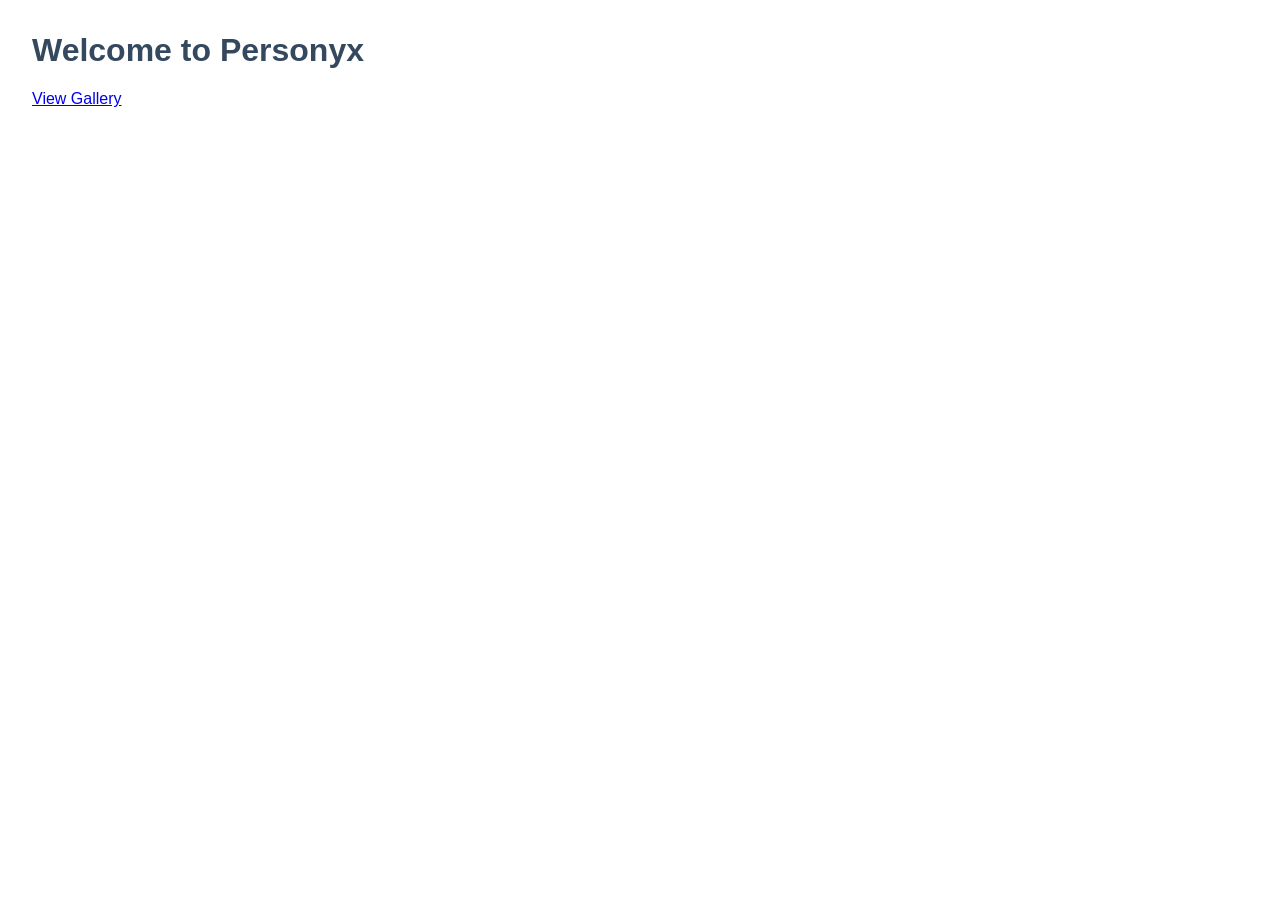
<file: personyx/web/templates/index.html>
<!doctype html>
<html lang="ja">
  <head>
    <meta charset="utf-8" />
    <title>Personyx Album</title>
    <style>
      body { font-family: Arial, sans-serif; margin: 2rem; }
      h1 { color: #34495e; }
      ul { list-style: none; padding-left: 0; }
      li { margin-bottom: 0.5rem; }
      .entry { border: 1px solid #ddd; padding: 1rem; margin-bottom: 1rem; }
      .path { font-weight: bold; }
    </style>
  </head>
  <body>
    <h1>Welcome to Personyx</h1>

    <div>
      <a href="/images">View Gallery</a>
    </div>
  </body>
</html>
</file>
